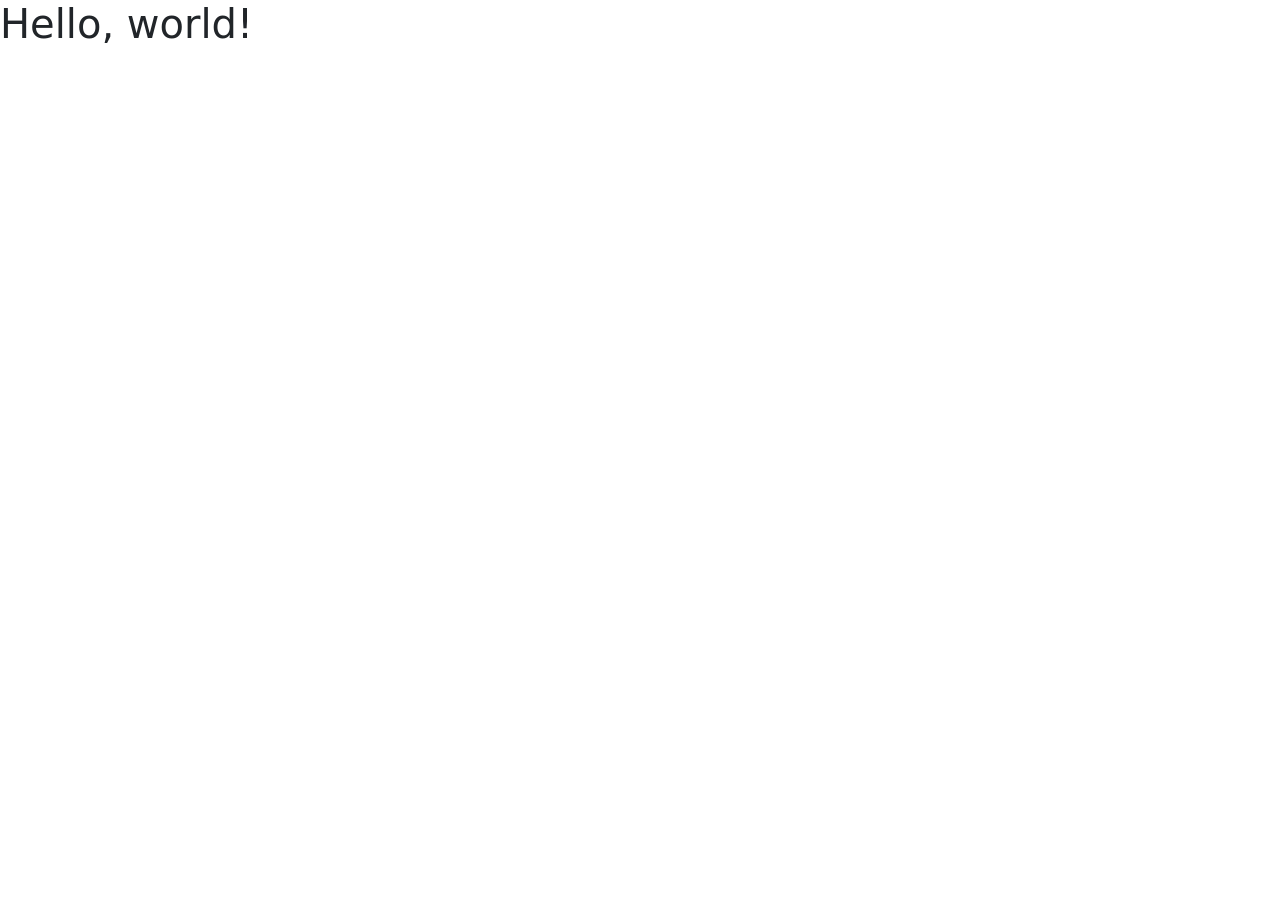
<file: panda-commerce.html>
<!doctype html>
<html lang="en">

<head>
    <meta charset="utf-8">
    <meta name="viewport" content="width=device-width, initial-scale=1">
    <title>Panda Commerce</title>
    <link href="https://cdn.jsdelivr.net/npm/bootstrap@5.2.3/dist/css/bootstrap.min.css" rel="stylesheet"
        integrity="sha384-rbsA2VBKQhggwzxH7pPCaAqO46MgnOM80zW1RWuH61DGLwZJEdK2Kadq2F9CUG65" crossorigin="anonymous">
</head>

<body>
    <h1>Hello, world!</h1>
    <script src="https://cdn.jsdelivr.net/npm/bootstrap@5.2.3/dist/js/bootstrap.bundle.min.js"
        integrity="sha384-kenU1KFdBIe4zVF0s0G1M5b4hcpxyD9F7jL+jjXkk+Q2h455rYXK/7HAuoJl+0I4"
        crossorigin="anonymous"></script>
</body>

</html>
</file>
